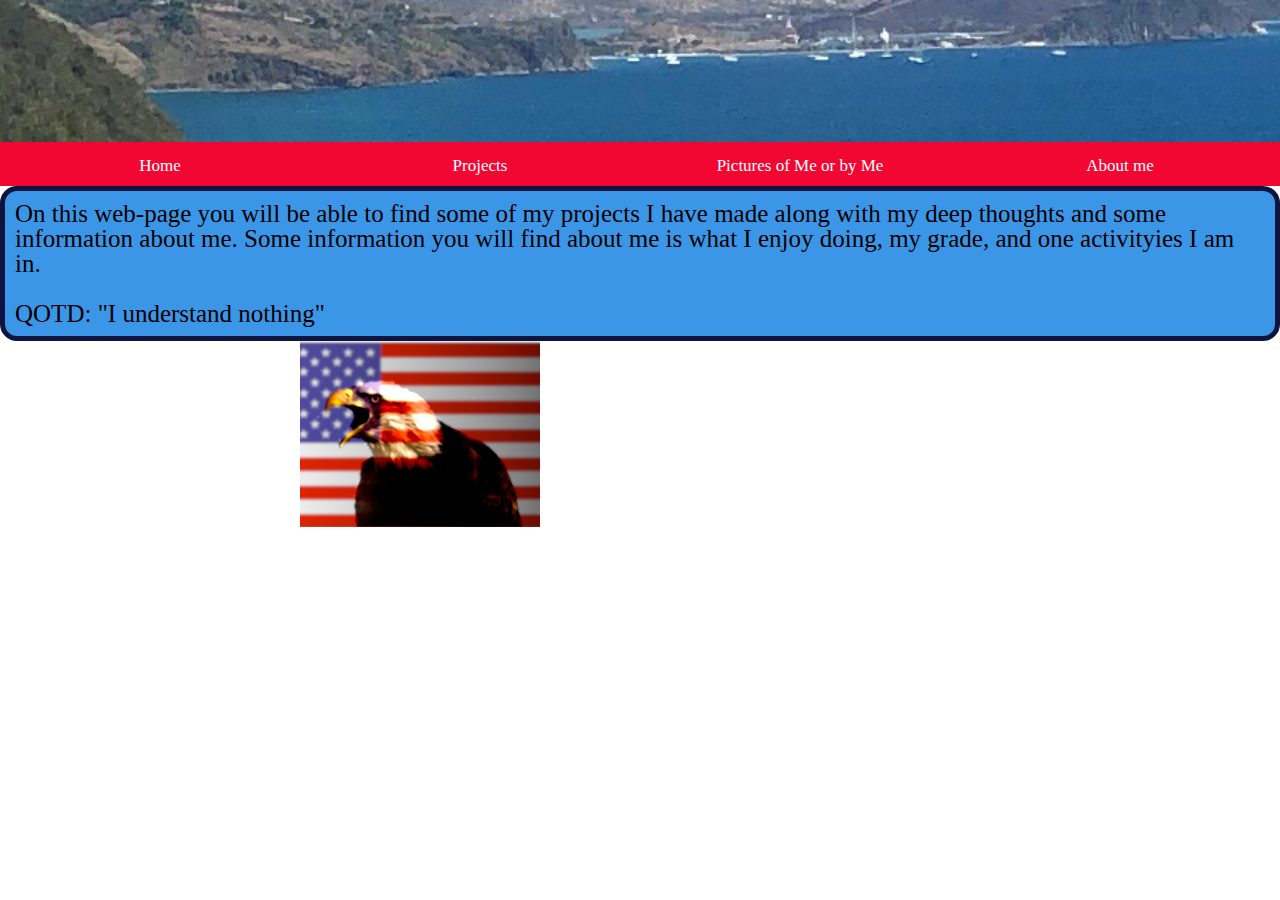
<file: index.html>
<!DOCTYPE html>
<html>
<head>
<title> My Portfolio </title>
    
     <link rel="stylesheet" type="text/css" href="css/styles.css">
    <link rel="stylesheet" type="text/css" href="css/reset.css">
    
</head>
<body>
      <header>
        <div class="navbar">
            <h1><img id="bannerimg" src="images/banner1.png" alt="Something here"></h1>
            <a href="index.html">Home</a>
            <a href="pages/projects.html">Projects</a>
            <a href="pages/PicturesofMeorbyMe.html">Pictures of Me or by Me</a>
            <a href="pages/aboutMe.html">About me</a>
        </div>
    </header>
    <h1></h1>
    
    <div class="box">
    <h1> On this web-page you will be able to find some of my projects I have made along with my deep thoughts and some information about me. Some information you will find about me is what I enjoy doing, my grade, and one activityies I am in. </h1>
        
    <p><br>QOTD: "I understand nothing"<br/></p>
    </div>
    
    <img src="images/America.png" class="pic">
</body>
</html>
</file>
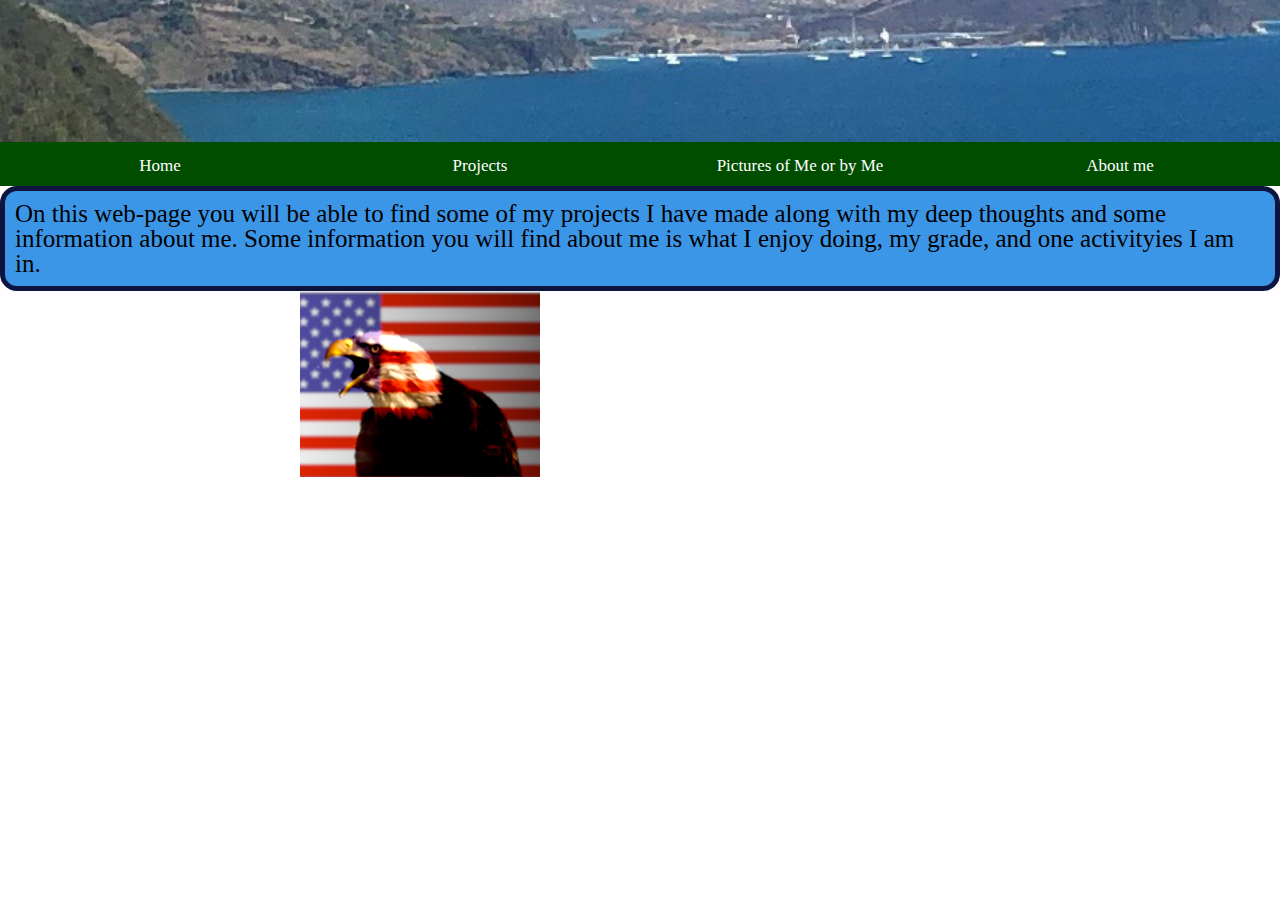
<file: portfolio/index.html>
<!DOCTYPE html>
<html>
<head>
<title> My Portfolio </title>
    
     <link rel="stylesheet" type="text/css" href="css/styles.css">
    <link rel="stylesheet" type="text/css" href="css/reset.css">
    <script src="scripts/processing.js"></script>
    
</head>
<body>
      <header>
        <div class="navbar">
            <h1><img id="bannerimg" src="images/banner1.png" alt="Something here"></h1>
            <a href="index.html">Home</a>
            <a href="pages/projects.html">Projects</a>
            <a href="pages/PicturesofMeorbyMe.html">Pictures of Me or by Me</a>
            <a href="pages/aboutMe.html">About me</a>
        </div>
    </header>
    <h1></h1>
    
    <div class="box">
    <h1> On this web-page you will be able to find some of my projects I have made along with my deep thoughts and some information about me. Some information you will find about me is what I enjoy doing, my grade, and one activityies I am in. </h1>
    </div>
    
    <img src="images/America.png" class="pic">
</body>
</html>
</file>
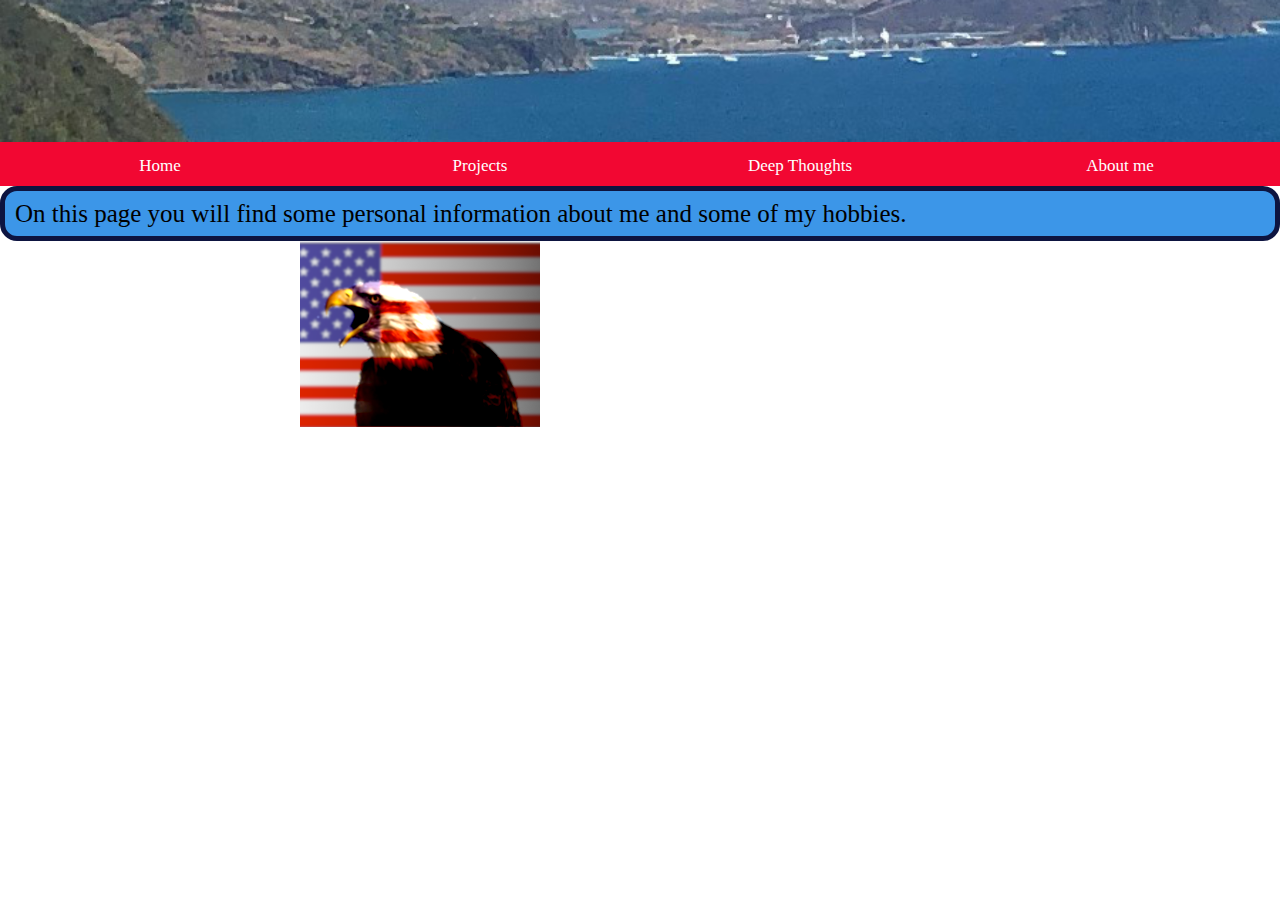
<file: pages/aboutMe.html>
<!DOCTYPE html>
<html>
<head>
<title> My Portfolio </title>
    
     <link rel="stylesheet" type="text/css" href="../css/styles.css">
    <link rel="stylesheet" type="text/css" href="../css/reset.css">

</head>
<body>
      <header>
        <div class="navbar">
            <h1><img id="bannerimg" src="../images/banner1.png" alt="Something here"></h1>
            <a href="../index.html">Home</a>
            <a href="../pages/projects.html">Projects</a>
            <a href="../pages/DeepThoughts.html">Deep Thoughts</a>
             <a href="../pages/aboutMe.html">About me</a>
        </div>
    </header>
    <h6></h6>
    
    <div class="box">
    On this page you will find some personal information about me and some of my hobbies.
    </div>
    
    <img src="../images/America.png" class="pic">
</body>
</html>
</file>
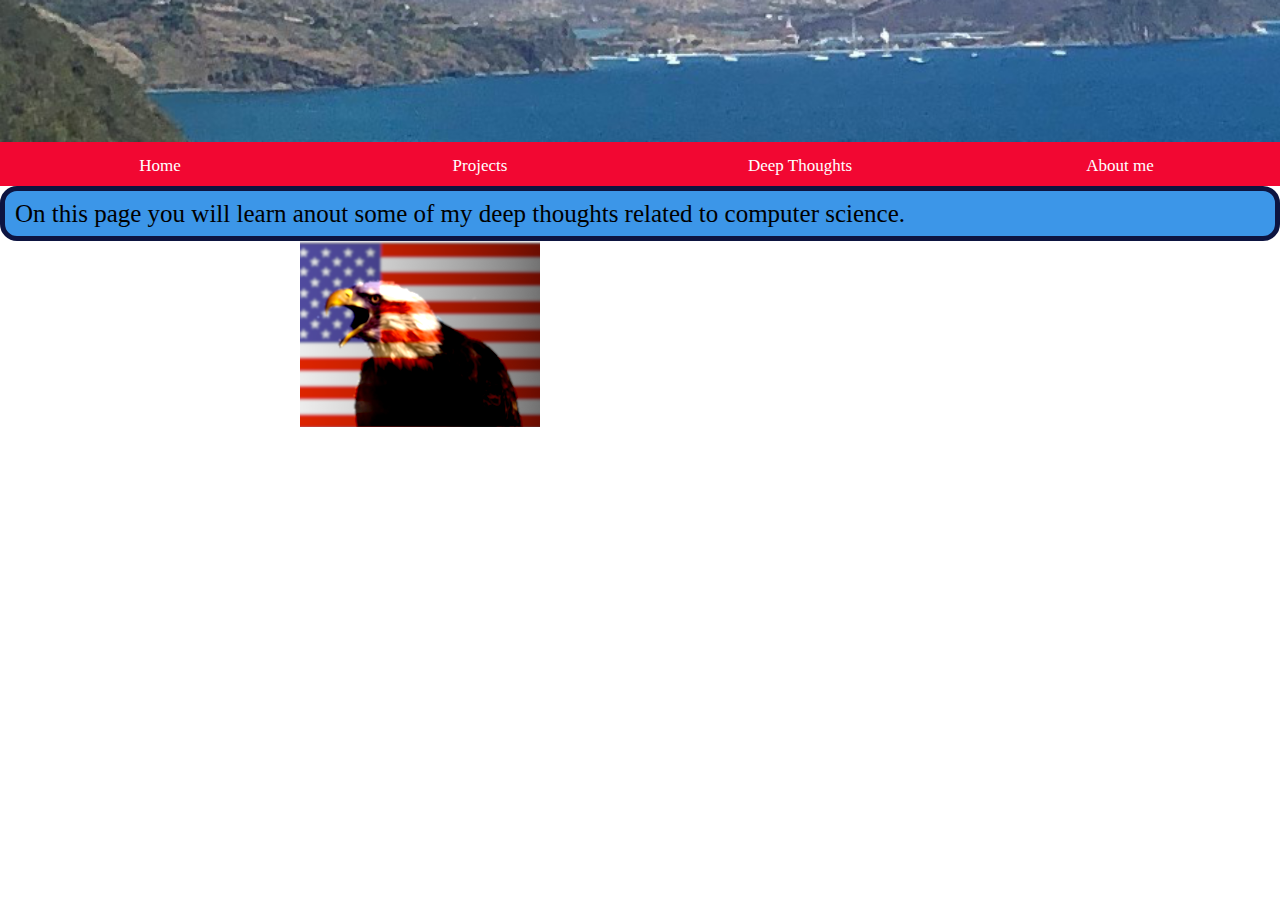
<file: pages/DeepThoughts.html>
<!DOCTYPE html>
<html>
<head>
    <title> Deep Thoughts </title>
     
    <link rel="stylesheet" type="text/css" href="../css/styles.css">
    <link rel="stylesheet" type="text/css" href="../css/reset.css">

</head>
<body>
      <header>
        <div class="navbar">
            <h1><img id="bannerimg" src="../images/banner1.png" alt="Something here"></h1>
            <a href="../index.html">Home</a>
            <a href="../pages/projects.html">Projects</a>
            <a href="../pages/DeepThoughts.html">Deep Thoughts</a>
             <a href="../pages/aboutMe.html">About me</a>
        </div>
    </header>
    <h1></h1>
    
    <div class="box">
    On this page you will learn anout some of my deep thoughts related to computer science.
    </div>
    
    <img src="../images/America.png" class="pic">
</body>
</html>
</file>
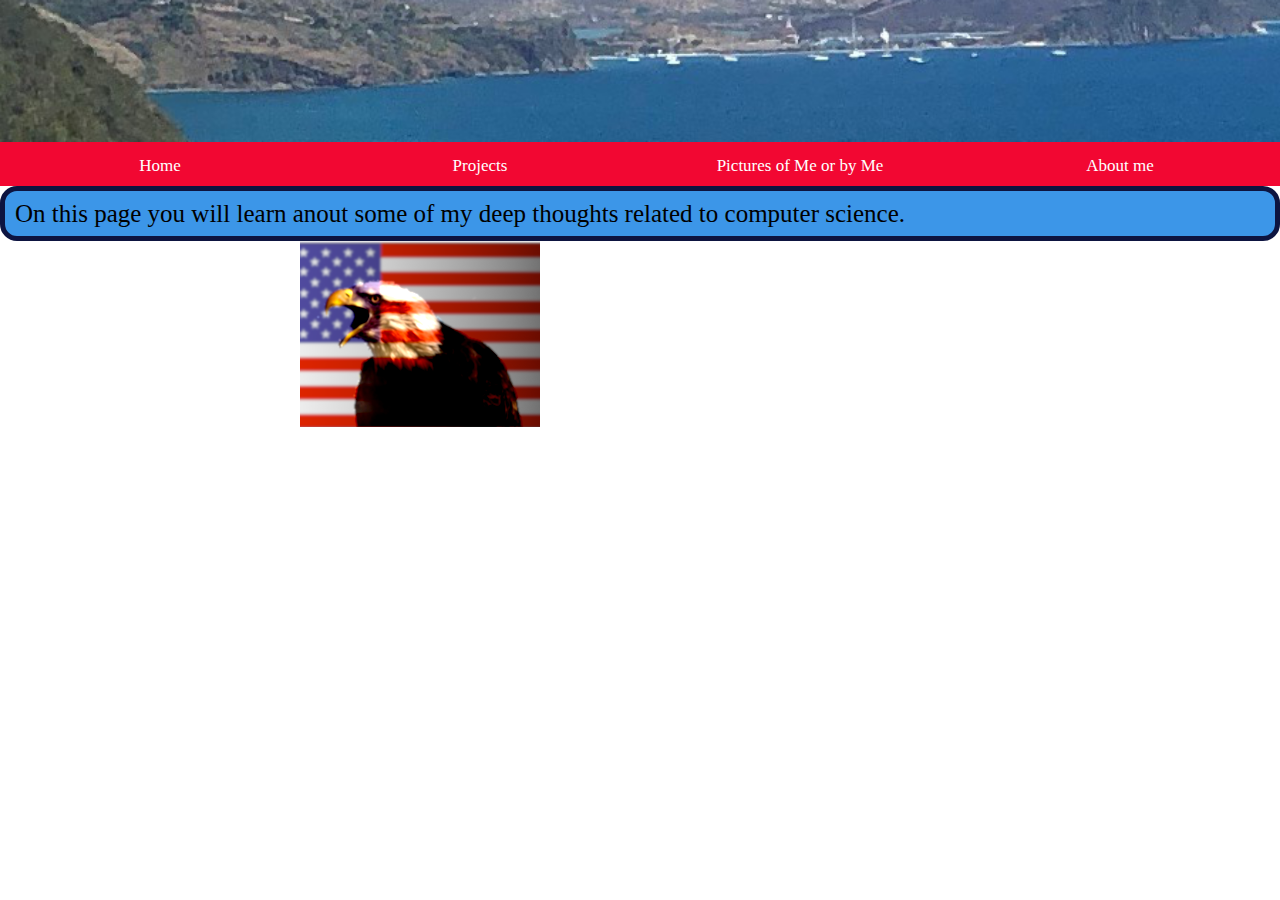
<file: pages/PicturesofMeorbyMe.html>
<!DOCTYPE html>
<html>
<head>
    <title> Pictures of Me or by Me </title>
     
    <link rel="stylesheet" type="text/css" href="../css/styles.css">
    <link rel="stylesheet" type="text/css" href="../css/reset.css">

</head>
<body>
      <header>
        <div class="navbar">
            <h1><img id="bannerimg" src="../images/banner1.png" alt="Something here"></h1>
            <a href="../index.html">Home</a>
            <a href="../pages/projects.html">Projects</a>
            <a href="../pages/PicturesofMeorbyMe.html">Pictures of Me or by Me</a>
             <a href="../pages/aboutMe.html">About me</a>
        </div>
    </header>
    <h1></h1>
    
    <div class="box">
    On this page you will learn anout some of my deep thoughts related to computer science.
    </div>
    
    <img src="../images/America.png" class="pic">
</body>
</html>
</file>
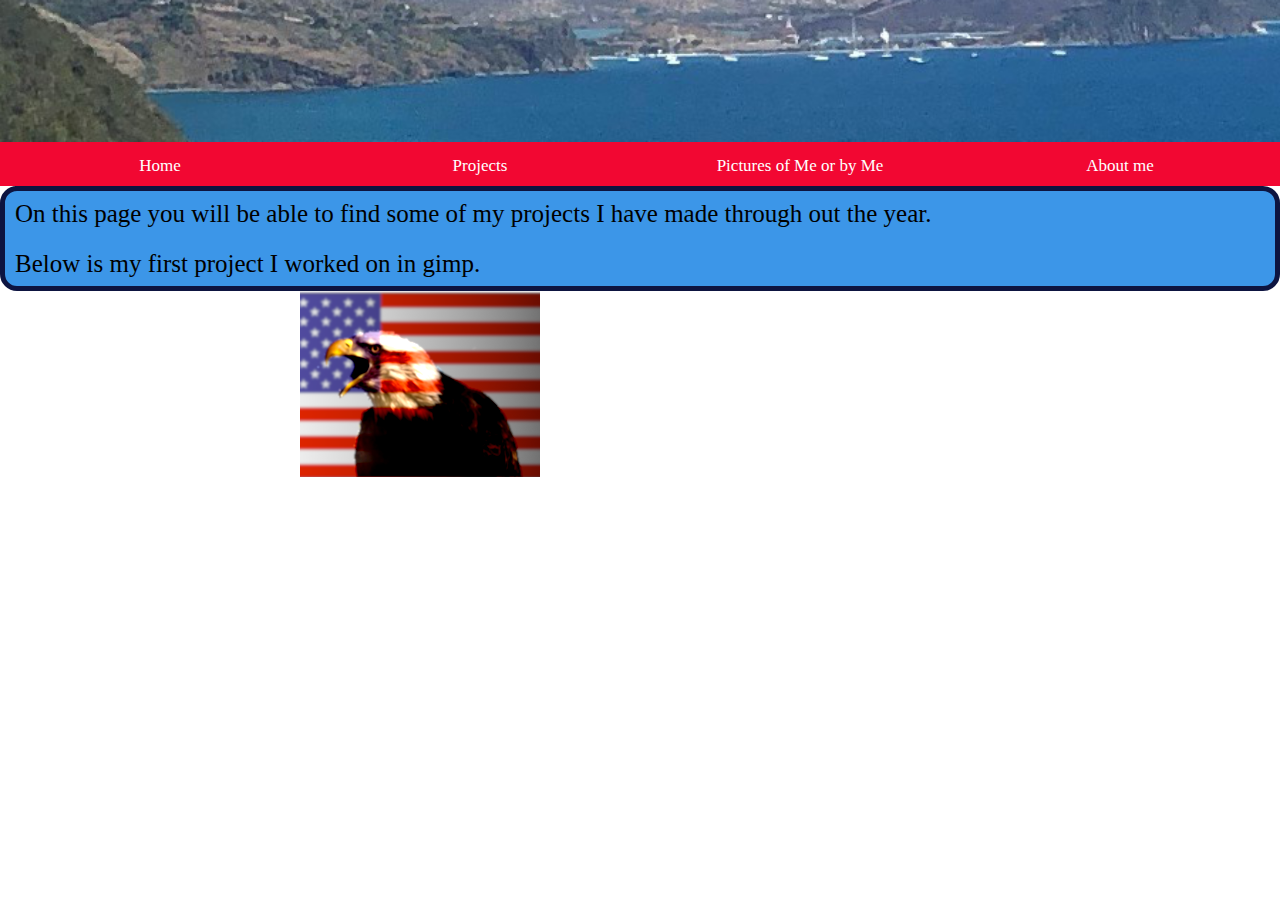
<file: pages/projects.html>
<!DOCTYPE html>
<html>
<head>
<title> Projects </title>
    
     <link rel="stylesheet" type="text/css" href="../css/styles.css">
    <link rel="stylesheet" type="text/css" href="../css/reset.css">

</head>
<body>
      <header>
        <div class="navbar">
            <h1><img id="bannerimg" src="../images/banner1.png" alt="Something here"></h1>
            <a href="../index.html">Home</a>
            <a href="../pages/projects.html">Projects</a>
            <a href="../pages/PicturesofMeorbyMe.html">Pictures of Me or by Me</a>
             <a href="../pages/aboutMe.html">About me</a>
        </div>
    </header>
    <h1></h1>
    
    <div class="box">
    On this page you will be able to find some of my projects I have made through out the year.
    
    <p><br>Below is my first project I worked on in gimp.<br/></p>
        
    </div>
    
    <img src="../images/America.png" class="pic">
</body>
</html>
</file>
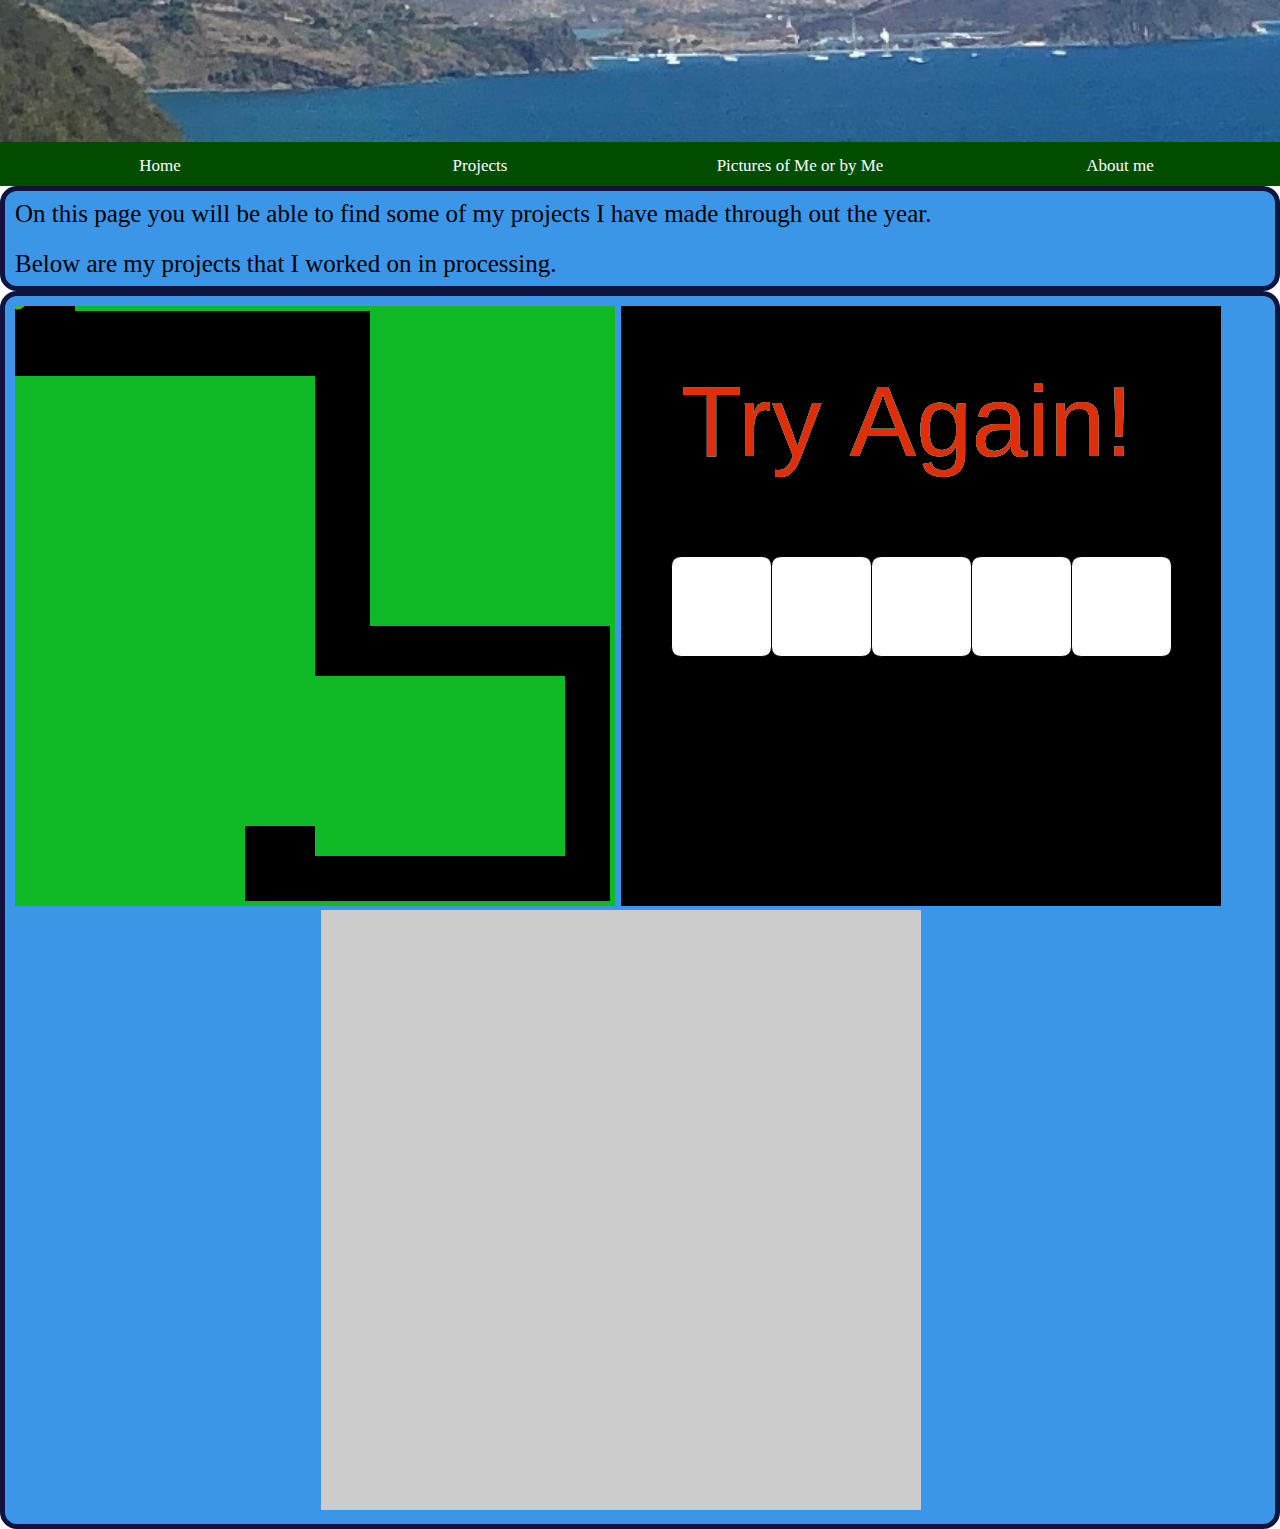
<file: portfolio/pages/projects.html>
<!DOCTYPE html>
<html>
<head>
<title> Projects </title>
    
     <link rel="stylesheet" type="text/css" href="../css/styles.css">
    <link rel="stylesheet" type="text/css" href="../css/reset.css">
    <script src="../scripts/processing.js"></script>

</head>
<body>
      <header>
        <div class="navbar">
            <h1><img id="bannerimg" src="../images/banner1.png" alt="Something here"></h1>
            <a href="../index.html">Home</a>
            <a href="../pages/projects.html">Projects</a>
            <a href="../pages/PicturesofMeorbyMe.html">Pictures of Me or by Me</a>
             <a href="../pages/aboutMe.html">About me</a>
        </div>
    </header>
    <h1></h1>
    
    <div class="box">
    On this page you will be able to find some of my projects I have made through out the year.
    
    <p><br>Below are my projects that I worked on in processing.<br/></p>
        
    </div>
    <div class="box">
    <canvas data-processing-sources="../scripts/chemotaxisHenning/chemotaxisHenning.pde"></canvas>
    <canvas data-processing-sources="../scripts/DiceHenning/DiceHenning.pde"></canvas>
    <canvas data-processing-sources="../scripts/lightningHenning/lightningHenning.pde"></canvas>
    <canvas data-processing-sources="../scripts/starfieldHenning/starfieldHenning.pde"></canvas>
    </div>
</body>
</html>
</file>
<file: css/styles.css>
/* Style the navigation menu */
.navbar {
    width: 100%;
    background-color: #07038C;
    overflow: auto;
}

/* Navigation links */
/* Style the navigation menu */
.navbar {
    width: 100%;
    background-color: #F20732;
    overflow: auto;
}

/* Navigation links */
.navbar a {
    float: left;
    padding-top: 12px;
    padding-bottom: 12px;
    color: white;
    text-decoration: none;
    font-size: 17px;
    width: 25%;
    /* Four equal-width links. If you have two links, use 50%, and 33.33% for three links, etc.. */
    text-align: center;
    /* If you want the text to be centered */
}

/* Add a background color on mouse-over */
.navbar a:hover {
    background-color: #07038C;
}

/* Style the current/active link */
.navbar a:active {
    background-color: #0D1440;
}

#bannerimg {
    width: 100%;
    height: auto;
}
.pic{
    position:relative;
    top: 0px;
    left: 300px;
}

.box{
    border-radius: 17px;
    border-width: 5px;
    border-style: solid;
    background-color:#3C96E8;
    border-color: #0D1440;
    font-size:25px;
    padding: 10px;
    
    
    
}
</file>
<file: portfolio/css/styles.css>
/* Style the navigation menu */
.navbar {
    width: 100%;
    background-color: #07038C;
    overflow: auto;
}

/* Navigation links */
/* Style the navigation menu */
.navbar {
    width: 100%;
    background-color: #004d00;
    overflow: auto;
}

/* Navigation links */
.navbar a {
    float: left;
    padding-top: 12px;
    padding-bottom: 12px;
    color: white;
    text-decoration: none;
    font-size: 17px;
    width: 25%;
    /* Four equal-width links. If you have two links, use 50%, and 33.33% for three links, etc.. */
    text-align: center;
    /* If you want the text to be centered */
}

/* Add a background color on mouse-over */
.navbar a:hover {
    background-color: #07038C;
}

/* Style the current/active link */
.navbar a:active {
    background-color: #0D1440;
}

#bannerimg {
    width: 100%;
    height: auto;
}
.pic{
    position:relative;
    top: 0px;
    left: 300px;
}

.box{
    border-radius: 17px;
    border-width: 5px;
    border-style: solid;
    background-color:#3C96E8;
    border-color: #0D1440;
    font-size:25px;
    padding: 10px;
    
    
    
}
</file>
